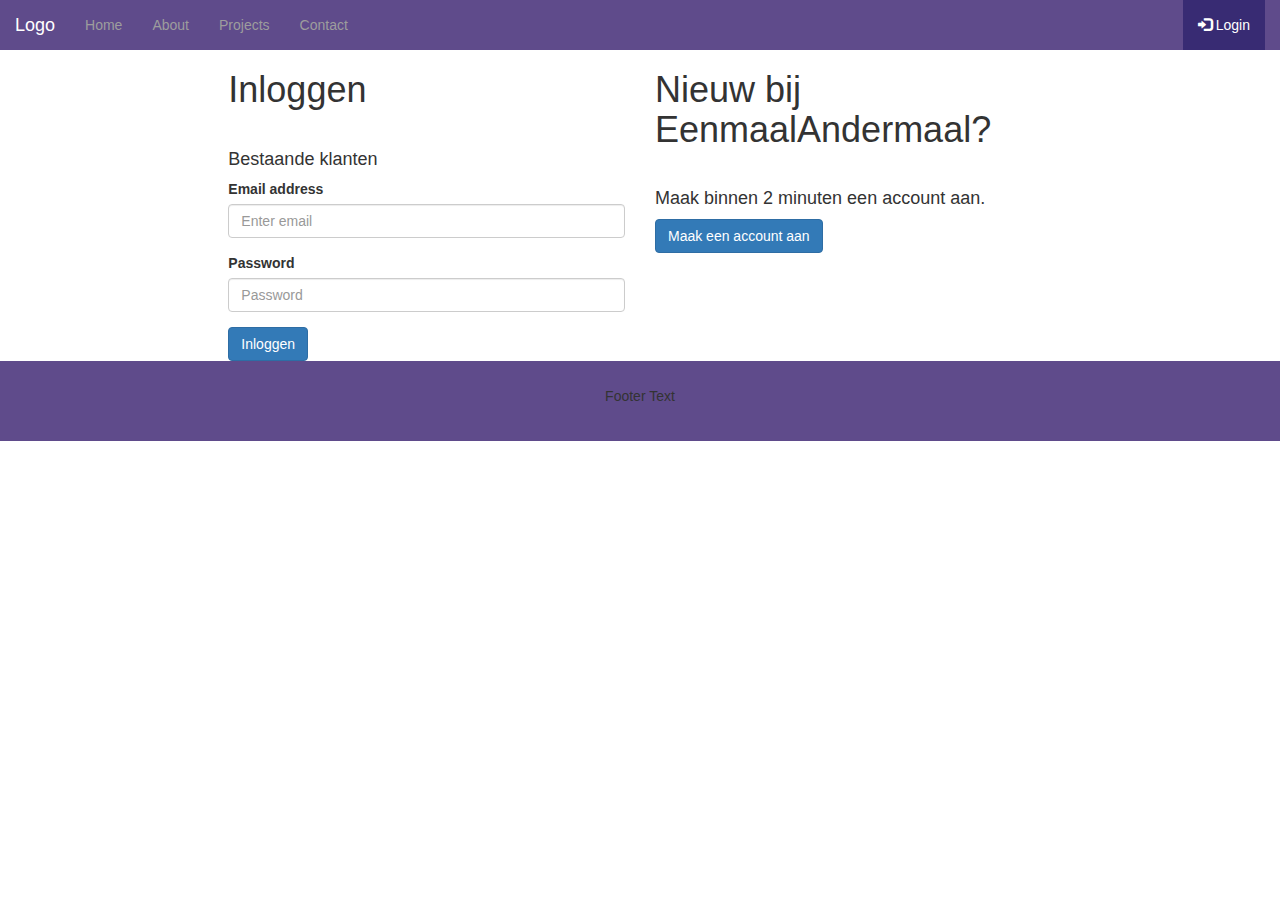
<file: EenmaalAndermaal-Groep-33/inloggen.html>
<!DOCTYPE html>
<html lang="en">
<head>
  <title>EenmaalAndermaal</title>
  <meta charset="utf-8">
  <meta name="viewport" content="width=device-width, initial-scale=1">
  <link rel="stylesheet" href="https://maxcdn.bootstrapcdn.com/bootstrap/3.4.1/css/bootstrap.min.css">
  <script src="https://ajax.googleapis.com/ajax/libs/jquery/3.4.1/jquery.min.js"></script>
  <script src="https://maxcdn.bootstrapcdn.com/bootstrap/3.4.1/js/bootstrap.min.js"></script>
  <link rel="stylesheet" type="text/css" href="stylesheet.css">

</head>
<body>

<nav class="navbar navbar-inverse">
  <div class="container-fluid">
    <div class="navbar-header">
      <button type="button" class="navbar-toggle" data-toggle="collapse" data-target="#myNavbar">
        <span class="icon-bar"></span>
        <span class="icon-bar"></span>
        <span class="icon-bar"></span>
      </button>
      <a class="navbar-brand" href="#">Logo</a>
    </div>
    <div class="collapse navbar-collapse" id="myNavbar">
      <ul class="nav navbar-nav">
        <li><a href="index.html">Home</a></li>
        <li><a href="#">About</a></li>
        <li><a href="#">Projects</a></li>
        <li><a href="#">Contact</a></li>
      </ul>
      <ul class="nav navbar-nav navbar-right">
        <li class="active"><a href="#"><span class="glyphicon glyphicon-log-in"></span> Login</a></li>
      </ul>
    </div>
  </div>
</nav>

<div class="container-fluid text-center">
  <div class="row content">
    <div class="col-sm-2">
    </div>
    <div class="col-sm-4 text-left">
      <h1> Inloggen </h1>
      <br>
      <h4> Bestaande klanten </h4>
      <form>
        <div class="form-group">
          <label for="exampleInputEmail1">Email address</label>
          <input type="email" class="form-control" id="exampleInputEmail1" aria-describedby="emailHelp" placeholder="Enter email">
        </div>
        <div class="form-group">
          <label for="exampleInputPassword1">Password</label>
          <input type="password" class="form-control" id="exampleInputPassword1" placeholder="Password">
        </div>
        <button type="submit" class="btn btn-primary">Inloggen</button>
      </form>
    </div>
    <div class="col-sm-4 text-left">
      <h1>Nieuw bij EenmaalAndermaal?</h1>
      <br>
      <h4>Maak binnen 2 minuten een account aan.</h4>
      <button type="submit" class="btn btn-primary">Maak een account aan</button>
    </div>
    <div class="col-sm-2">
    </div>
  </div>
</div>

<footer class="container-fluid text-center">
  <p>Footer Text</p>
</footer>

</body>
</html>
</file>
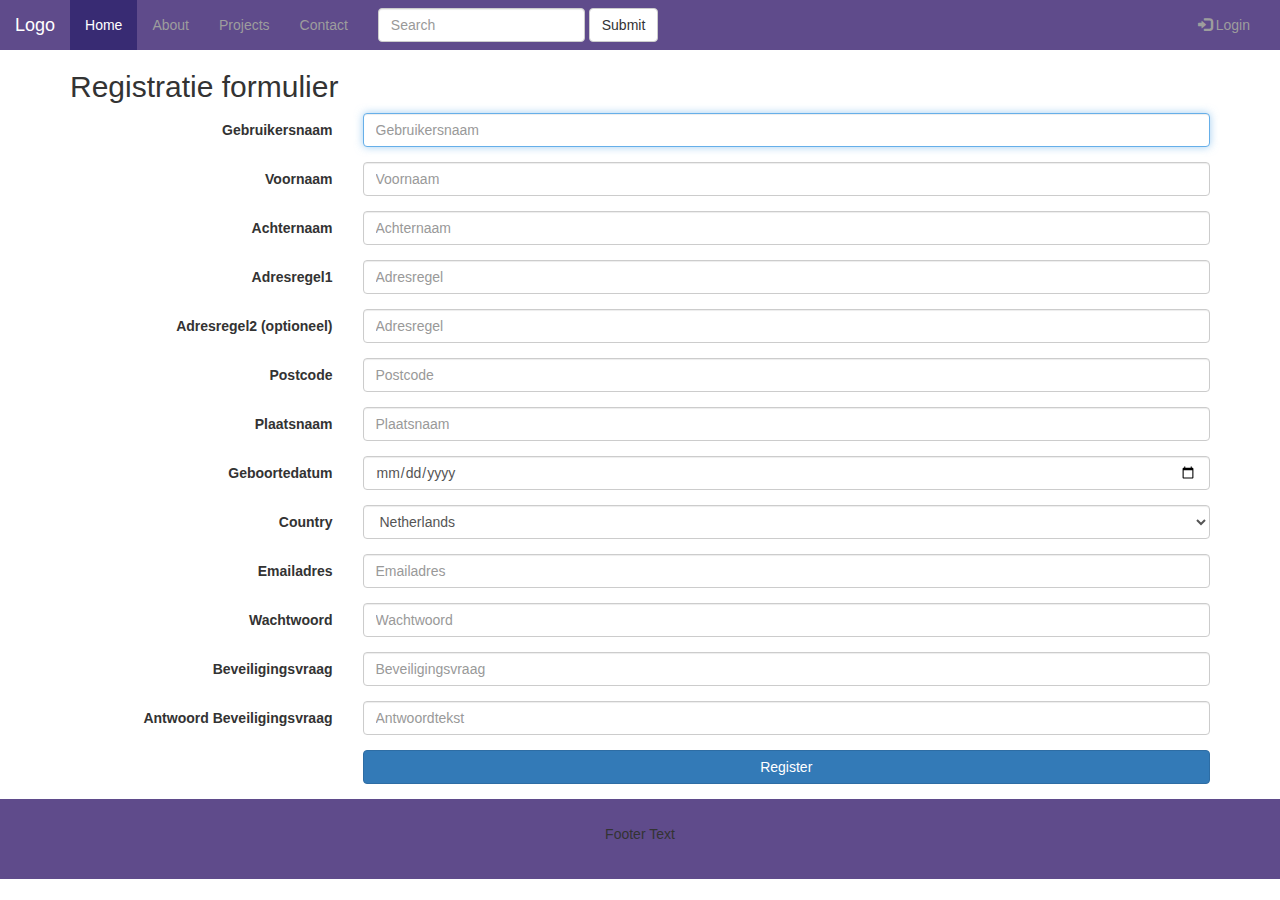
<file: EenmaalAndermaal-Groep-33/registreren.html>
<!DOCTYPE php>
<html lang="en">
<head>
  <title>EenmaalAndermaal</title>
  <meta charset="utf-8">
  <meta name="viewport" content="width=device-width, initial-scale=1">
  <link rel="stylesheet" href="https://maxcdn.bootstrapcdn.com/bootstrap/3.4.1/css/bootstrap.min.css">
  <script src="https://ajax.googleapis.com/ajax/libs/jquery/3.4.1/jquery.min.js"></script>
  <script src="https://maxcdn.bootstrapcdn.com/bootstrap/3.4.1/js/bootstrap.min.js"></script>
  <link rel="stylesheet" type="text/css" href="stylesheet.css">

</head>
<body>

<nav class="navbar fixed-top navbar-inverse">
  <div class="container-fluid">
    <div class="navbar-header">
      <button type="button" class="navbar-toggle" data-toggle="collapse" data-target="#myNavbar">
        <span class="icon-bar"></span>
        <span class="icon-bar"></span>
        <span class="icon-bar"></span>
      </button>
      <a class="navbar-brand" href="#">Logo</a>
    </div>
    <div class="collapse navbar-collapse" id="myNavbar">
      <ul class="nav navbar-nav">
        <li class="active"><a href="#" >Home</a></li>
        <li><a href="#">About</a></li>
        <li><a href="#">Projects</a></li>
        <li><a href="#">Contact</a></li>
      </ul>
      <form class="navbar-form navbar-left" action="#">
        <div class="form-group">
          <input type="text" class="form-control" placeholder="Search">
        </div>
        <button type="submit" class="btn btn-default">Submit</button>
      </form>
      <ul class="nav navbar-nav navbar-right">
        <li><a href="inloggen.html"><span class="glyphicon glyphicon-log-in"></span> Login</a></li>
      </ul>
    </div>
  </div>
</nav>
<div class="container">
            <form class="form-horizontal" role="form" action="registreren.php" method="post">
                <h2>Registratie formulier</h2>
                <div class="form-group">
                    <label for="Gebruikersnaam" class="col-sm-3 control-label">Gebruikersnaam</label>
                    <div class="col-sm-9">
                        <input type="text" name="userName" id="Gebruikersnaam" placeholder="Gebruikersnaam" class="form-control" autofocus>
                    </div>
                </div>
                <div class="form-group">
                    <label for="Voornaam" class="col-sm-3 control-label">Voornaam</label>
                    <div class="col-sm-9">
                        <input type="text" name="name" id="Voornaam" placeholder="Voornaam" class="form-control">
                    </div>
                </div>
                <div class="form-group">
                    <label for="Achternaam" class="col-sm-3 control-label">Achternaam</label>
                    <div class="col-sm-9">
                        <input type="text" name="surname" id="Achternaam" placeholder="Achternaam" class="form-control">
                    </div>
                </div>
                <div class="form-group">
                    <label for="Adresregel1" class="col-sm-3 control-label">Adresregel1</label>
                    <div class="col-sm-9">
                        <input type="text" name="address1" id="Adresregel1" placeholder="Adresregel" class="form-control">
                    </div>
                </div>
                <div class="form-group">
                    <label for="Adresregel2" class="col-sm-3 control-label">Adresregel2 (optioneel)</label>
                    <div class="col-sm-9">
                        <input type="text" name="address2" id="Adresregel2" placeholder="Adresregel" class="form-control">
                    </div>
                </div>
                <div class="form-group">
                    <label for="Postcode" class="col-sm-3 control-label">Postcode</label>
                    <div class="col-sm-9">
                        <input type="text" name="postCode" id="Postcode" placeholder="Postcode" class="form-control">
                    </div>
                </div>
                <div class="form-group">
                    <label for="plaatsnaam" class="col-sm-3 control-label">Plaatsnaam</label>
                    <div class="col-sm-9">
                        <input type="text" name="placeName" id="Plaatsnaam" placeholder="Plaatsnaam" class="form-control">
                    </div>
                </div>
                <div class="form-group">
                    <label for="Geboortedatum" class="col-sm-3 control-label">Geboortedatum</label>
                    <div class="col-sm-9">
                        <input type="date" name="birthDate" id="Geboortedatum" class="form-control">
                    </div>
                </div>
                <div class="form-group">
                    <label for="country" class="col-sm-3 control-label">Country</label>
                    <div class="col-sm-9">
                        <select id="country" name="country" class="form-control">
                            <option>Netherlands</option>
                            <option>Belgium</option>
                            <option>Denmark</option>
                            <option>Spain</option>
                            <option>Deutschland</option>
                            <option>Italy</option>
                            <option>Sweden</option>
                        </select>
                    </div>
                </div> <!-- /.form-group -->
                <div class="form-group">
                    <label for="Emailadres" class="col-sm-3 control-label">Emailadres</label>
                    <div class="col-sm-9">
                        <input type="text" name="mailBox" id="Emailadres" placeholder="Emailadres" class="form-control">
                    </div>
                </div>
                <div class="form-group">
                    <label for="Wachtwoord" class="col-sm-3 control-label">Wachtwoord</label>
                    <div class="col-sm-9">
                        <input type="password" name="password" id="Wachtwoord" placeholder="Wachtwoord" class="form-control">
                    </div>
                </div>
                <div class="form-group">
                    <label for="Beveiligingsvraag" class="col-sm-3 control-label">Beveiligingsvraag</label>
                    <div class="col-sm-9">
                        <input type="text" name="questionNumber" id="Beveiligingsvraag" placeholder="Beveiligingsvraag" class="form-control">
                    </div>
                </div>
                <div class="form-group">
                    <label for="Antwoordtekst" class="col-sm-3 control-label">Antwoord Beveiligingsvraag</label>
                    <div class="col-sm-9">
                        <input type="text" name="answer" id="Antwoordtekst" placeholder="Antwoordtekst" class="form-control">
                    </div>
                </div>
                <div class="form-group">
                    <div class="col-sm-9 col-sm-offset-3">
                        <button type="submit" class="btn btn-primary btn-block">Register</button>
                    </div>
                </div>
            </form> <!-- /form -->
        </div> <!-- ./container -->


<footer class="container-fluid text-center">
  <p>Footer Text</p>
</footer>

</body>
</html>
</file>
<file: EenmaalAndermaal-Groep-33/stylesheet.css>
/* Remove the navbar's default margin-bottom and rounded borders */

  .navbar {
    margin-bottom: 0;
    border-radius: 0;
    background-color: #5f4b8b;
    border-width: 0;
  }

  .active > a {
    background-color: #382B73 !important;
  }

  /* Add a gray background color and some padding to the footer */
  footer {
    background-color: #5f4b8b;
    padding: 25px;
  }

.carousel-inner img {
    width: 100%; /* Set width to 100% */
    margin: auto;
    min-height:200px;
}

/* Hide the carousel text when the screen is less than 600 pixels wide */
@media (max-width: 600px) {
  .carousel-caption {
    display: none;
  }
}
</file>
